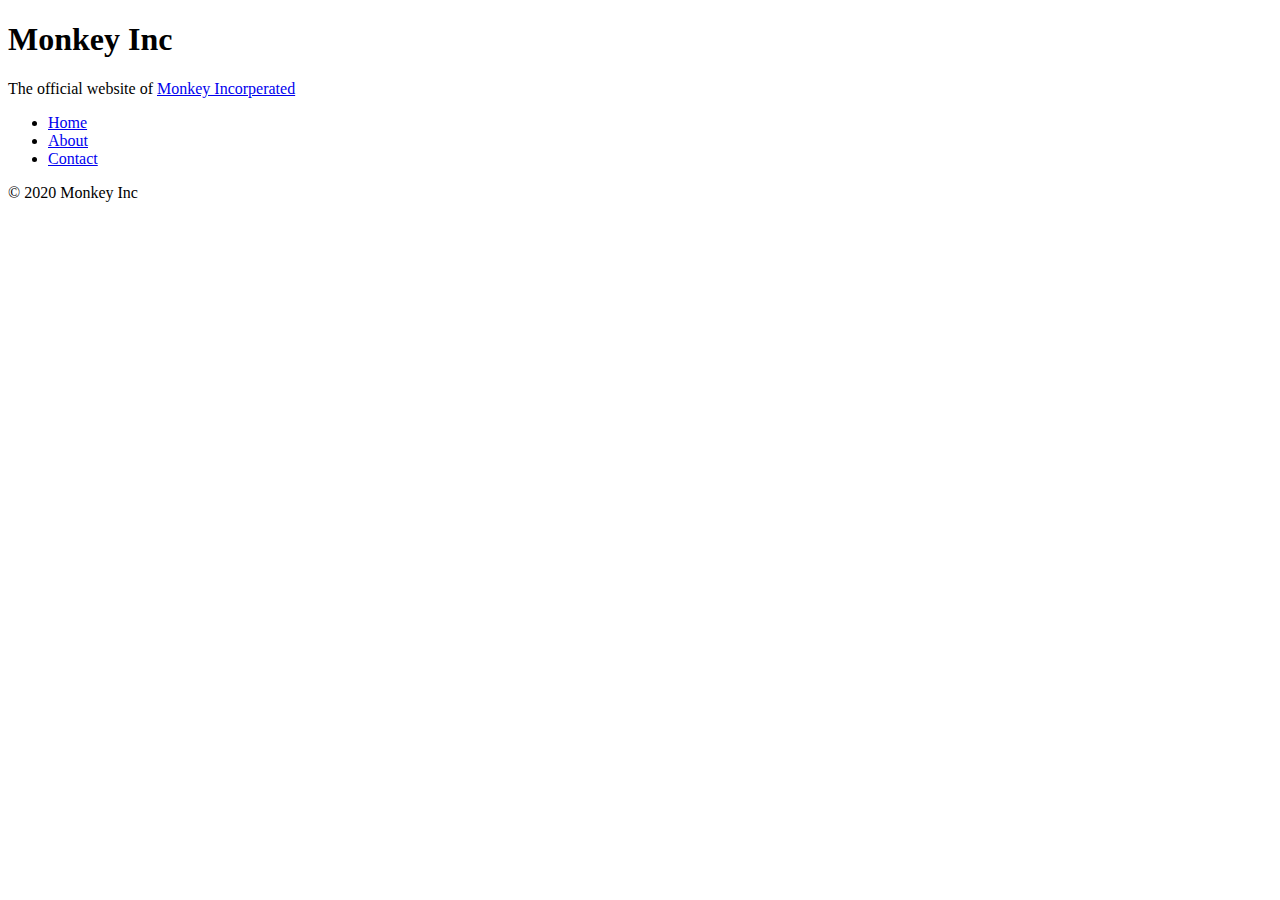
<file: index.html>
<!--make a website-->

<!DOCTYPE html>
    <html>
        <head>
            <title>Monkey Inc</title>
            <link rel="icon" type="image/x-icon" href="/images/favicon.ico">
        </head>
    <body>
        <h1>Monkey Inc</h1>
        <p>The official website of <a href="https://github.com/monkey-incorporated">Monkey Incorperated</a></p>

        <!-- make a nav side bar-->

        <nav>
            <ul>
                <li><a href="index.html">Home</a></li>
                <li><a href="about.html">About</a></li>
                <li><a href="contact.html">Contact</a></li>
            </ul>
        </nav>

        <!-- make a footer-->

        <footer>
            <p>© 2020 Monkey Inc</p>
        </footer>


    </body>

</html>
</file>
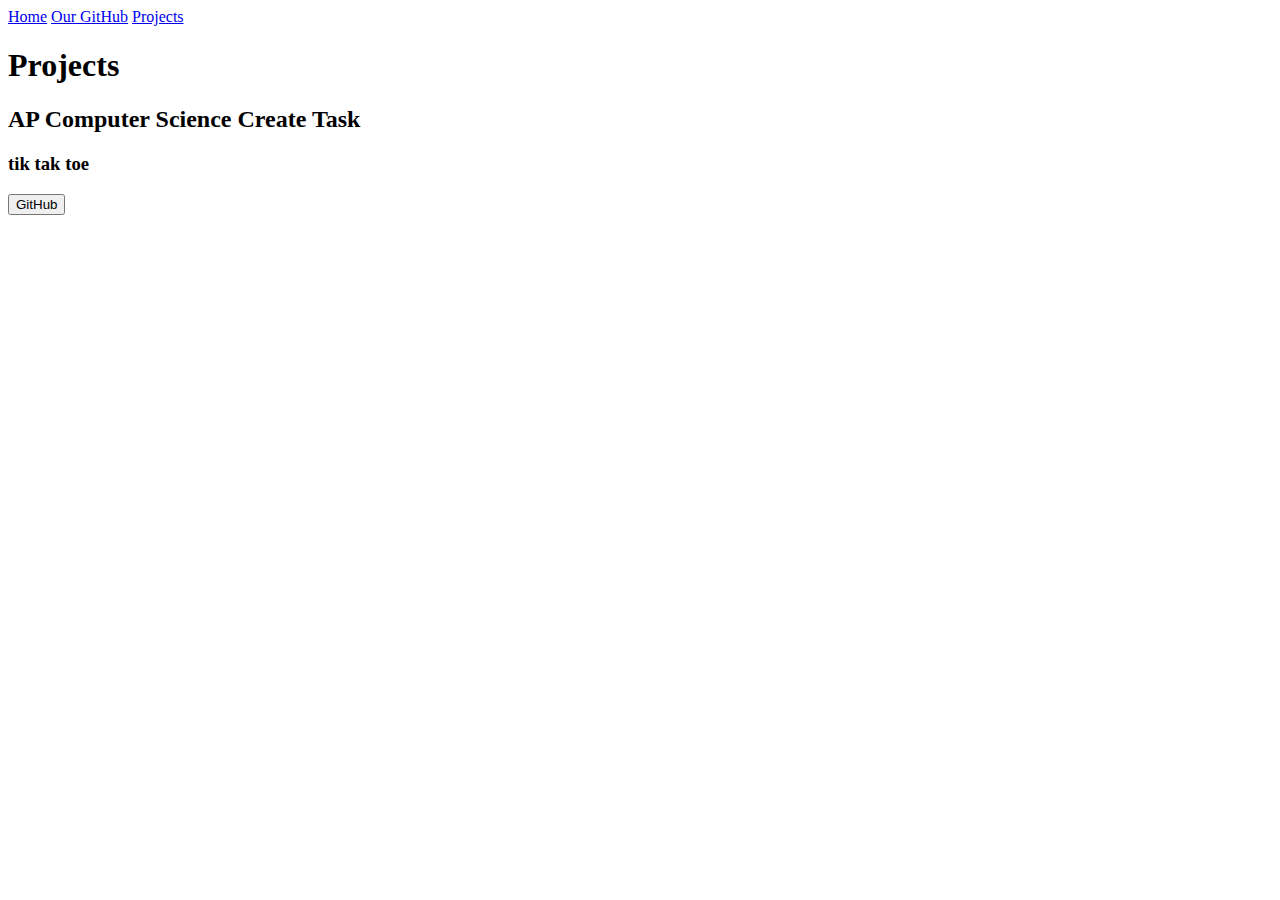
<file: projects.html>
<!DOCTYPE html>
<html lang="en">

<head>
    <meta charset="UTF-8">
    <meta http-equiv="X-UA-Compatible" content="IE=edge">
    <meta name="viewport" content="width=device-width, initial-scale=1.0">
    <title>Projects</title>
    <link rel="shortcut icon" href="images/favicon.ico" type="image/x-icon">


    <!-- Minified version -->
    <link rel="stylesheet" href="https://cdn.simplecss.org/simple.min.css">


</head>

<body>
<header>
    <nav>
        <a href="index.html">Home</a>
        <a href="https://github.com/monkey-incorporated">Our GitHub</a>
        <a href="projects.html">Projects</a>
        <h1>Projects</h1>
    </nav>

</header>

<h2>AP Computer Science Create Task</h2>

<section>
<h3>tik tak toe</h3>
<button onclick="document.location='https://github.com/monkey-incorporated/create-task-v2'">GitHub</button>
</section>
    

</body>

</html>
</file>
